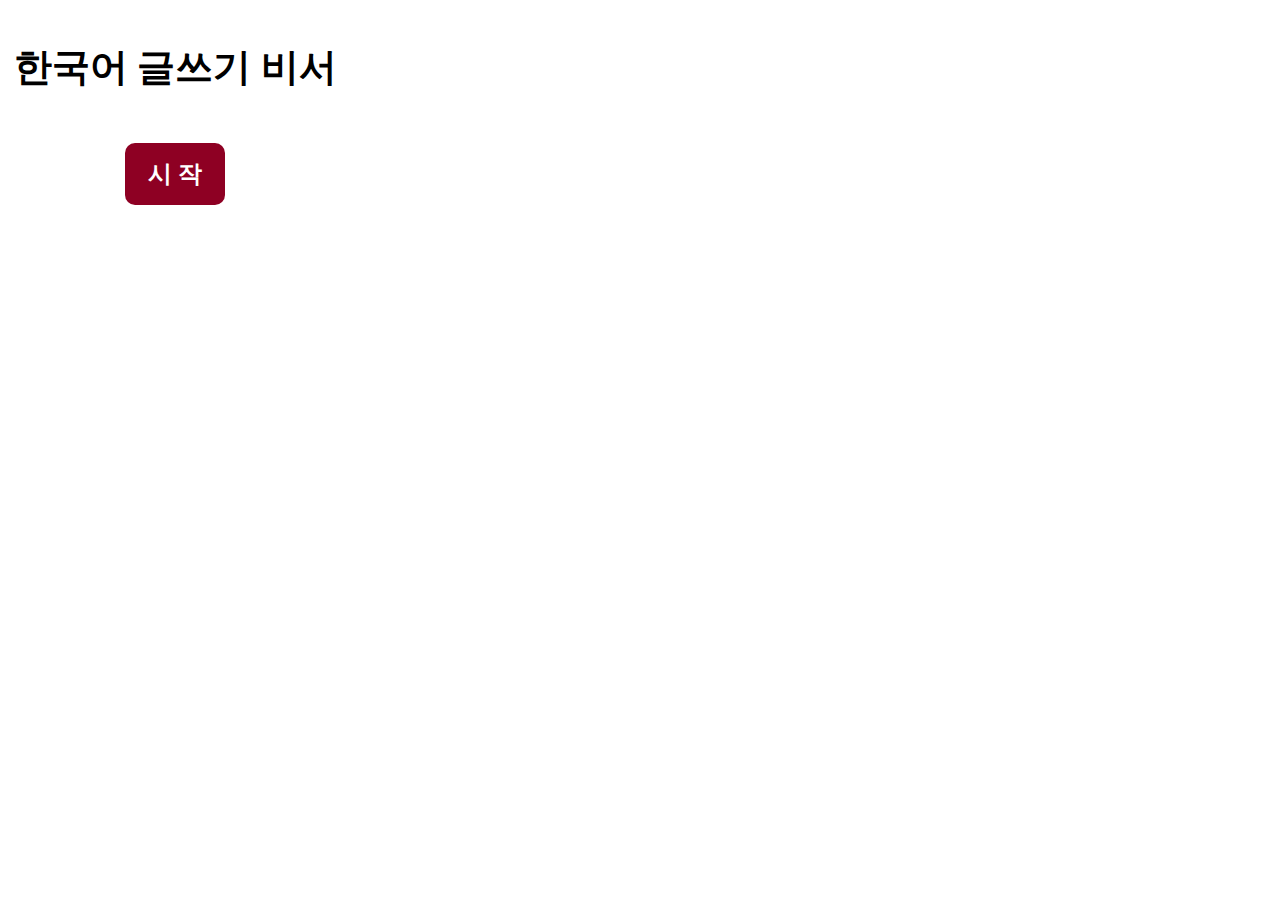
<file: index.html>
<!DOCTYPE html>
<html lang="en">
  <head>
    <meta charset="UTF-8" />
    <meta http-equiv="X-UA-Compatible" content="IE=edge" />
    <meta name="viewport" content="width=device-width, initial-scale=1.0" />
    <title>Document</title>
    <link rel="stylesheet" type="text/css" href="style.css" />
  </head>
  <body>
    <h1>한국어 글쓰기 비서</h1>
    <button id="letsGoMain">시 작</button>
    <script src="popup.js" type="module"></script>
  </body>
</html>
</file>
<file: style.css>
* {
  margin: 0px;
  padding: 0px;
  box-sizing: border-box;
}

body {
  width: 350px;
  height: 240px;
  display: flex;
  flex-direction: column;
  align-items: center;
}

h1 {
  font-size: 38px;
  text-align: center;
  margin-top: 42px;
}

button {
  font-weight: 600;
  font-size: 24px;
  background-color: #8e0023;
  color: white;
  width: 100px;
  margin-top: 50px;
  border-radius: 10px;
  border: none;
  padding: 15px 20px;
}
</file>
